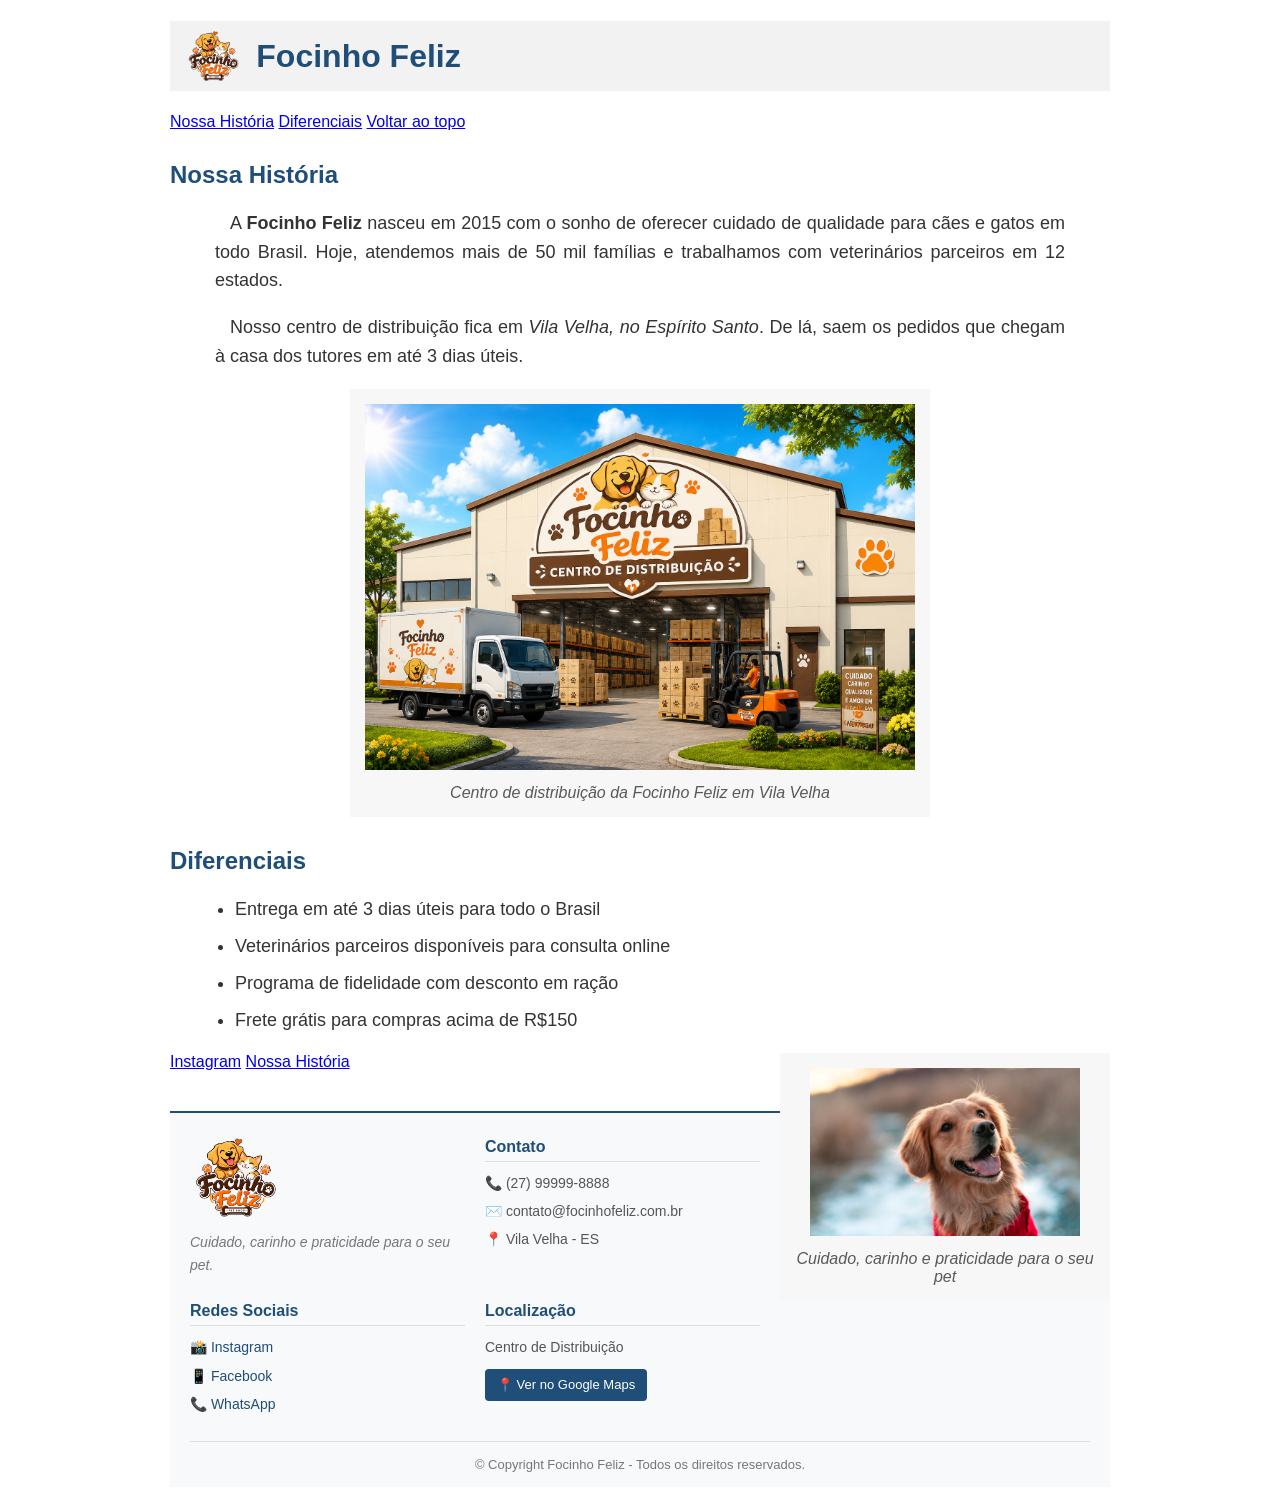
<file: index.html>
<!DOCTYPE html>
<html lang="pt-br">
    <head>
        <meta charset="UTF-8">
        <meta name="viewport" content="width=device-width, initial-scale=1.0">
        <title>Sobre - Focinho Feliz</title>
        <link rel="icon" type="image/png" href="img/logo-rodape.png">
        <link rel="stylesheet" href="css/sobre.css">
        <script src="js/sobre.js" defer></script>
    </head>

    <body>
        <h1 id="inicio">
            <img src="img/logo-rodape.png" alt="Logo Focinho Feliz" id="logo-cabecalho">
            <span>Focinho Feliz</span>
        </h1>

        <nav>
            <a href="#historia">Nossa História</a>
            <a href="#diferenciais">Diferenciais</a>
            <a href="#inicio">Voltar ao topo</a>
        </nav>

        <h2 id="historia">Nossa História</h2>
        <p>
            A <strong>Focinho Feliz</strong> nasceu em 2015 com o sonho de oferecer
            cuidado de qualidade para cães e gatos em todo Brasil. Hoje, atendemos
            mais de 50 mil famílias e trabalhamos com veterinários parceiros em 12 estados.
        </p>

        <p>
            Nosso centro de distribuição fica em
            <em>Vila Velha, no Espírito Santo</em>. De lá, saem os pedidos que chegam
            à casa dos tutores em até 3 dias úteis.
        </p>

        <figure id="centro-distribuicao">
            <img src="img/centro-distribuicao.png" alt="Foto do centro de distribuição do Focinho Feliz">
            <figcaption>Centro de distribuição da Focinho Feliz em Vila Velha</figcaption>
        </figure>
        <h2 id="diferenciais">Diferenciais</h2>

        <ul>
            <li>Entrega em até 3 dias úteis para todo o Brasil</li>
            <li>Veterinários parceiros disponíveis para consulta online</li>
            <li>Programa de fidelidade com desconto em ração</li>
            <li>Frete grátis para compras acima de R$150</li>
        </ul>

        <a href="https://instagram.com" target="_blank" rel="noopener">Instagram</a>
        <a href="#historia">Nossa História</a>

        <figure id="pet-destaque">
            <img src="img/pet-destaque.png" alt="Imagem de destaque relacionada aos cuidados com pets">
            <figcaption>Cuidado, carinho e praticidade para o seu pet</figcaption>
        </figure>

        <div id="rodape">
            <div class="rodape-conteudo">
                <div class="rodape-coluna rodape-brand">
                    <img src="img/logo-rodape.png" alt="Logo da Focinho Feliz">
                    <p class="rodape-slogan">
                        Cuidado, carinho e praticidade para o seu pet.
                    </p>
                </div>

                <div class="rodape-coluna">
                    <h3>Contato</h3>
                    <p>📞 (27) 99999-8888</p>
                    <p>✉️ contato@focinhofeliz.com.br</p>
                    <p>📍 Vila Velha - ES</p>
                </div>

                <div class="rodape-coluna">
                    <h3>Redes Sociais</h3>
                    <p><a href="https://instagram.com" target="_blank" rel="noopener">📸 Instagram</a></p>
                    <p><a href="https://facebook.com" target="_blank" rel="noopener">📱 Facebook</a></p>
                    <p><a href="https://wa.me/5527999998888" target="_blank" rel="noopener">📞 WhatsApp</a></p>
                </div>

                <div class="rodape-coluna">
                    <h3>Localização</h3>
                    <p>Centro de Distribuição</p>
                    <p><a href="https://maps.google.com/?q=Vila+Velha+ES" target="_blank" rel="noopener" class="btn-mapa">📍 Ver no Google Maps</a></p>
                </div>
            </div>

            <div class="rodape-copyright">
                &copy; Copyright Focinho Feliz - Todos os direitos reservados.
            </div>
        </div>
    </body>
</html>
</file>
<file: css/sobre.css>
body{
    width: 940px;
    margin-left: auto;
    margin-right: auto;
    font-family: Arial, sans-serif;
    color: #333333;
}

h1{
   display: flex;
   align-items: center;
   gap: 15px;
   padding: 10px 15px;
   background-color: #f2f2f2;
   color: #1F4E79;
}

#logo-cabecalho{
    height: 50px;
    width: auto;
}

nav a[aria-current="location"] {
    color: #1F4E79;
    font-weight: bold;
}

h2{
    margin-top: 30px;
    color: #1F4E79;
}

p{
    padding: 0 45px;
    text-indent: 15px;
    line-height: 1.6;
    text-align: justify;
    font-size: 18px;
}

ul{
    padding-left: 65px;
    font-size: 18px;
    line-height: 1.6;

}

ul li{
    margin-bottom: 8px;
}

figure{
    padding: 15px;
    margin: 30px;
    background-color: #f7f7f7;
    text-align: center;
}

figcaption{
    margin-top: 10px;
    font-style: italic;
    color: #595959;
}

#centro-distribuicao{
    width: 550px;
    margin: 0 auto;
}
#centro-distribuicao img{
    width: 100%;
}

#pet-destaque{
    float: right;
    width: 300px;
    margin: 0 0 10px 20px;
}

#pet-destaque img{
    width: 90%;
}

#rodape{
    margin-top: 40px;
    padding: 25px 20px 15px 20px;
    color: #555555;
    background-color: #f8f9fa;
    border-top: 2px solid #1F4E79;
}

.rodape-conteudo{
    display: flex;
    justify-content: space-between;
    flex-wrap: wrap;
    gap: 20px;
    margin-bottom: 20px;
}

.rodape-coluna{
    flex: 1px;
    min-width: 180px;
}

.rodape-coluna h3{
    color: #1F4E79;
    font-size: 16px;
    margin-top: 0;
    margin-bottom: 10px;
    border-bottom: 1px solid #ddd;
    padding-bottom: 5px;
}

.rodape-coluna p{
    padding: 0;
    margin: 6px 0;
    text-indent: 0;
    font-size: 14px;
    text-align: left;
}

.rodape-coluna a{
    color: #1F4E79;
    text-decoration: none;
}

.rodape-coluna a:hover{
    text-decoration: underline;
}
 
.btn-mapa{
    display: inline-block;
    margin-top: 4px;
    padding: 6px 12px;
    background-color: #1F4E79;
    color: #ffffff !important;
    border-radius: 4px;
    font-size: 13px;
    text-decoration: none !important;
 }

 .btn-mapa:hover{
    background-color: #153654;
 }

 #rodape img{
    width: 90px;
    vertical-align: middle;
    margin-bottom: 8px;
 }

.rodape-slogan{
    font-style: italic;
    color: #777777;
}

.rodape-copyright{
    text-align: center;
    padding-top: 15px;
    border-top: 1px solid #e0e0e0;
    font-size: 13px;
    color: #777777;
}
</file>
